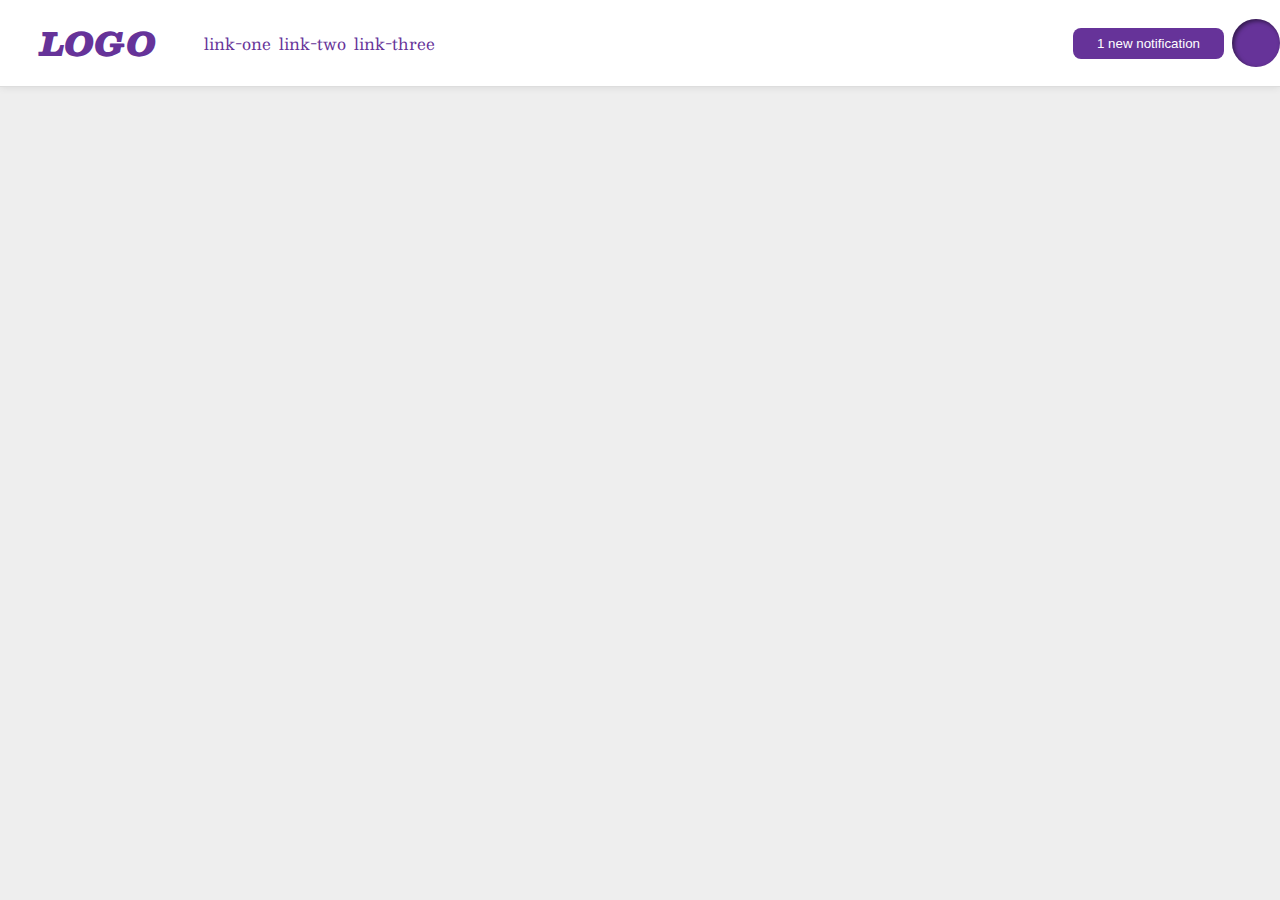
<file: foundations/flex/03-flex-header-2/index.html>
<!DOCTYPE html>
<html lang="en">
  <head>
    <meta charset="UTF-8">
    <meta http-equiv="X-UA-Compatible" content="IE=edge">
    <meta name="viewport" content="width=device-width, initial-scale=1.0">
    <title>Flex Header 2</title>
    <link rel="stylesheet" href="style.css">
  </head>
  <body>
    <div class="header">
      
      <ul class = "left">
      <div class="logo">
        LOGO
      </div>
      <ul class="links">
        <li><a href="https://google.com">link-one</a></li>
        <li><a href="https://google.com">link-two</a></li>
        <li><a href="https://google.com">link-three</a></li>
      </ul>
      </ul>
      <ul class="profile">
      <button class="notifications">
        1 new notification
      </button>
      <div class="profile-image"></div>
      </ul>
    </div>
  </body>
</html>
</file>
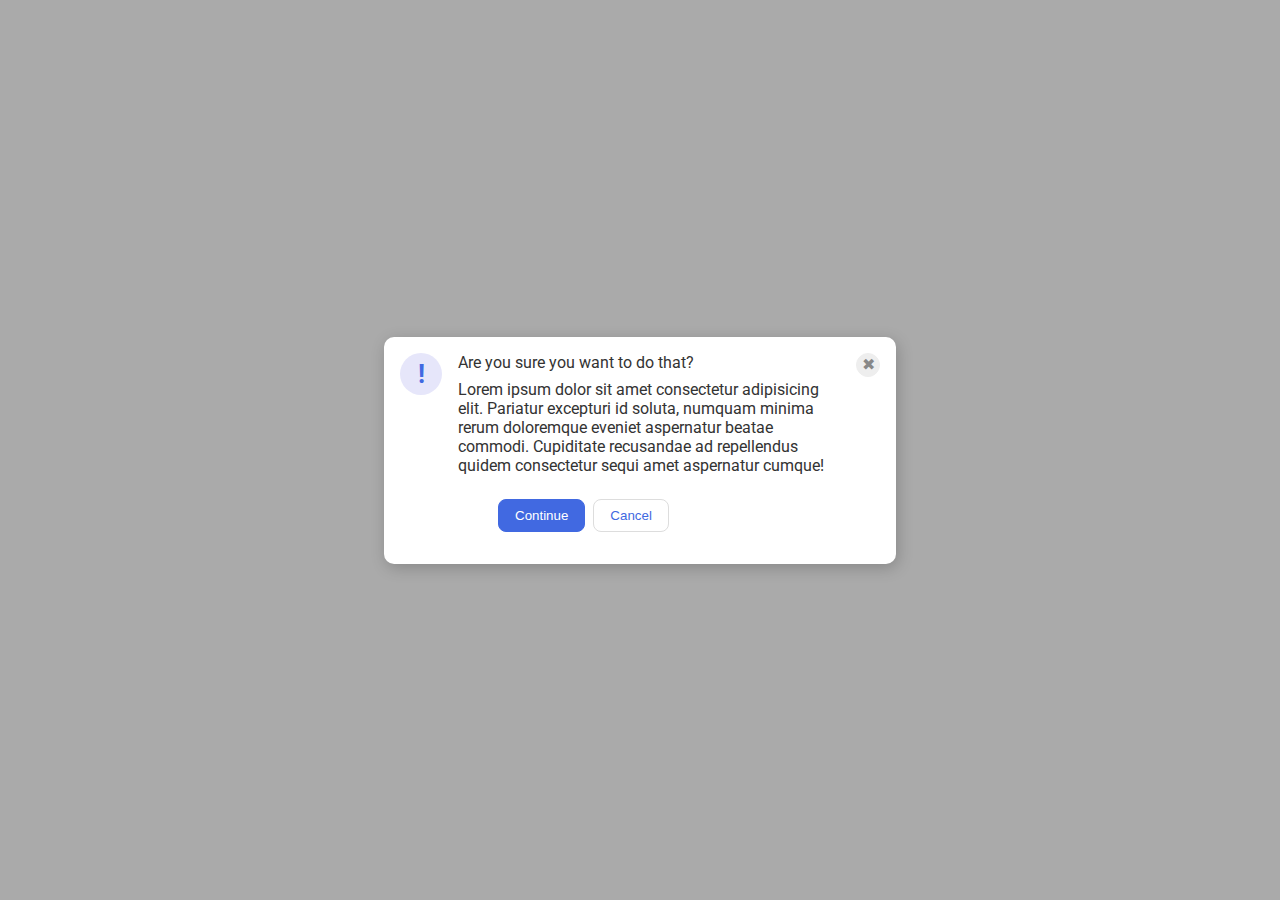
<file: foundations/flex/05-flex-modal/index.html>
<!DOCTYPE html>
<html lang="en">
  <head>
    <meta charset="UTF-8">
    <meta http-equiv="X-UA-Compatible" content="IE=edge">
    <meta name="viewport" content="width=device-width, initial-scale=1.0">
    <link rel="stylesheet" href="style.css">
    <title>Modal</title>
  </head>
  <body>
    <div class="modal">
      <div class="icon">!</div>
      <div class="mid">
      <div class="header">Are you sure you want to do that?</div>
      <div class="text">Lorem ipsum dolor sit amet consectetur adipisicing elit. Pariatur excepturi id soluta, numquam minima rerum doloremque eveniet aspernatur beatae commodi. Cupiditate recusandae ad repellendus quidem consectetur sequi amet aspernatur cumque!</div>
      <ul class="decision">
      <button class="continue">Continue</button>
      <button class="cancel">Cancel</button>
      </ul>
      </div>
      <button class="close-button">✖</button>
    </div>
  </body>
</html>
</file>
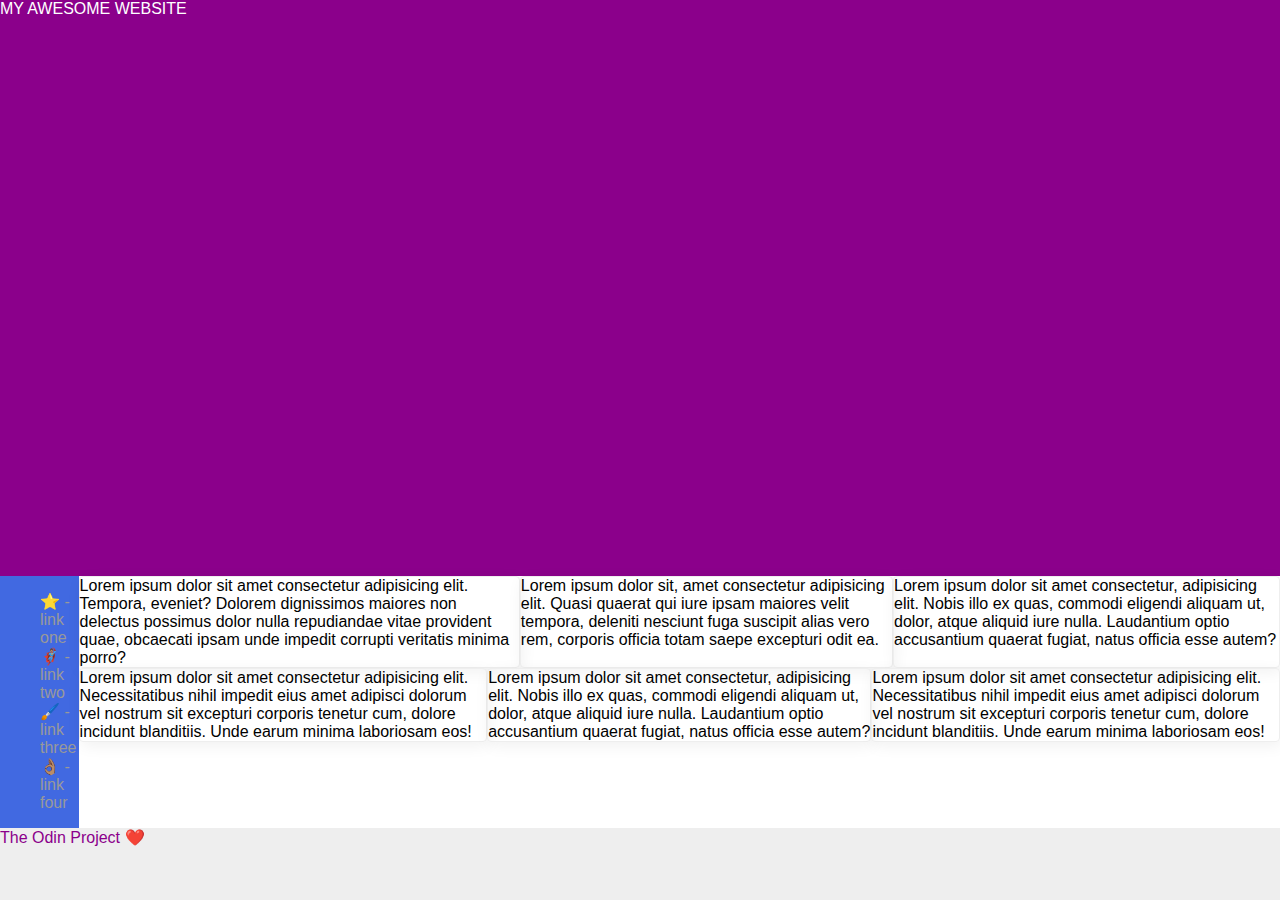
<file: foundations/flex/07-flex-layout-2/index.html>
<!DOCTYPE html>
<html lang="en">
  <head>
    <meta charset="UTF-8">
    <meta http-equiv="X-UA-Compatible" content="IE=edge">
    <meta name="viewport" content="width=device-width, initial-scale=1.0">
    <title>The Holy Grail</title>
    <link rel="stylesheet" href="style.css">
  </head>
  <body>
    <div class="header">
      MY AWESOME WEBSITE
    </div>
    
    <div class="middle">
    <div class="sidebar">
      <ul>
        <li><a href="#">⭐ - link one</a></li>
        <li><a href="#">🦸🏽‍♂️ - link two</a></li>
        <li><a href="#">🖌️ - link three</a></li>
        <li><a href="#">👌🏽 - link four</a></li>
      </ul>
    </div>

    <div class="cards">
      <div class="topcards">
    <div class="card">Lorem ipsum dolor sit amet consectetur adipisicing elit. Tempora, eveniet? Dolorem dignissimos maiores non delectus possimus dolor nulla repudiandae vitae provident quae, obcaecati ipsam unde impedit corrupti veritatis minima porro?</div>
    <div class="card">Lorem ipsum dolor sit, amet consectetur adipisicing elit. Quasi quaerat qui iure ipsam maiores velit tempora, deleniti nesciunt fuga suscipit alias vero rem, corporis officia totam saepe excepturi odit ea.</div>
    <div class="card">Lorem ipsum dolor sit amet consectetur, adipisicing elit. Nobis illo ex quas, commodi eligendi aliquam ut, dolor, atque aliquid iure nulla. Laudantium optio accusantium quaerat fugiat, natus officia esse autem?</div>
      </div>
      <div class="botcards">
    <div class="card">Lorem ipsum dolor sit amet consectetur adipisicing elit. Necessitatibus nihil impedit eius amet adipisci dolorum vel nostrum sit excepturi corporis tenetur cum, dolore incidunt blanditiis. Unde earum minima laboriosam eos!</div>
    <div class="card">Lorem ipsum dolor sit amet consectetur, adipisicing elit. Nobis illo ex quas, commodi eligendi aliquam ut, dolor, atque aliquid iure nulla. Laudantium optio accusantium quaerat fugiat, natus officia esse autem?</div>
    <div class="card">Lorem ipsum dolor sit amet consectetur adipisicing elit. Necessitatibus nihil impedit eius amet adipisci dolorum vel nostrum sit excepturi corporis tenetur cum, dolore incidunt blanditiis. Unde earum minima laboriosam eos!</div>
      </div>
    </div>
    
    </div>

    <div class="footer">
      The Odin Project ❤️
    </div>
  </body>
</html>
</file>
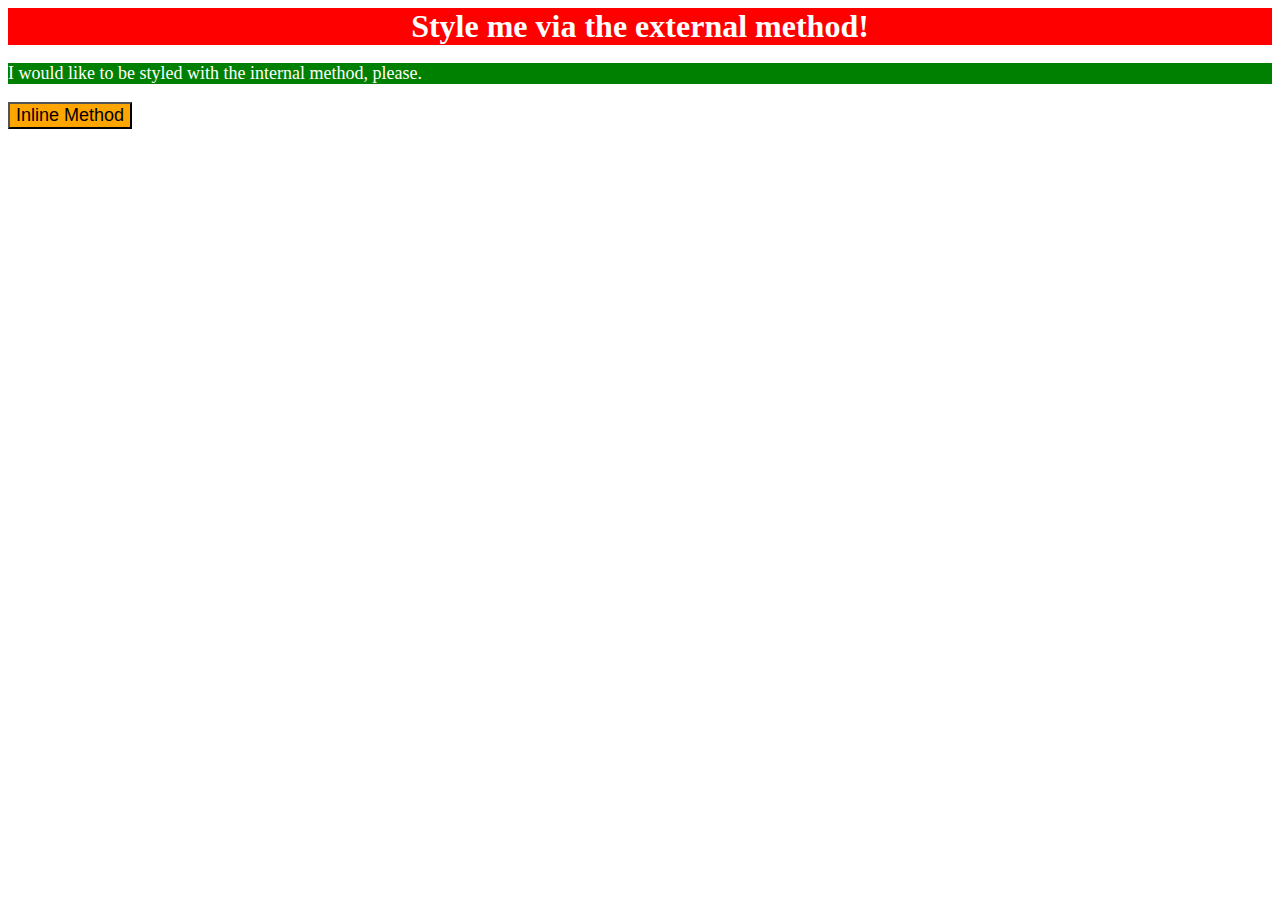
<file: foundations/intro-to-css/01-css-methods/index.html>
<!DOCTYPE html>
<html lang="en">
  <head>
    <meta charset="UTF-8">
    <meta http-equiv="X-UA-Compatible" content="IE=edge">
    <meta name="viewport" content="width=device-width, initial-scale=1.0">
    <title>Methods for Adding CSS</title>
    <link rel="stylesheet" href="style.css">
    <style>
     p {
         background-color: green;
         color: white;
         font-size: 18px;
     }

    </style>
  </head>
  <body>
    <div>Style me via the external method!</div>
    <p>I would like to be styled with the internal method, please.</p>
    <button style="background-color: orange; font-size: 18px;">Inline Method</button>
  </body>
</html>
</file>
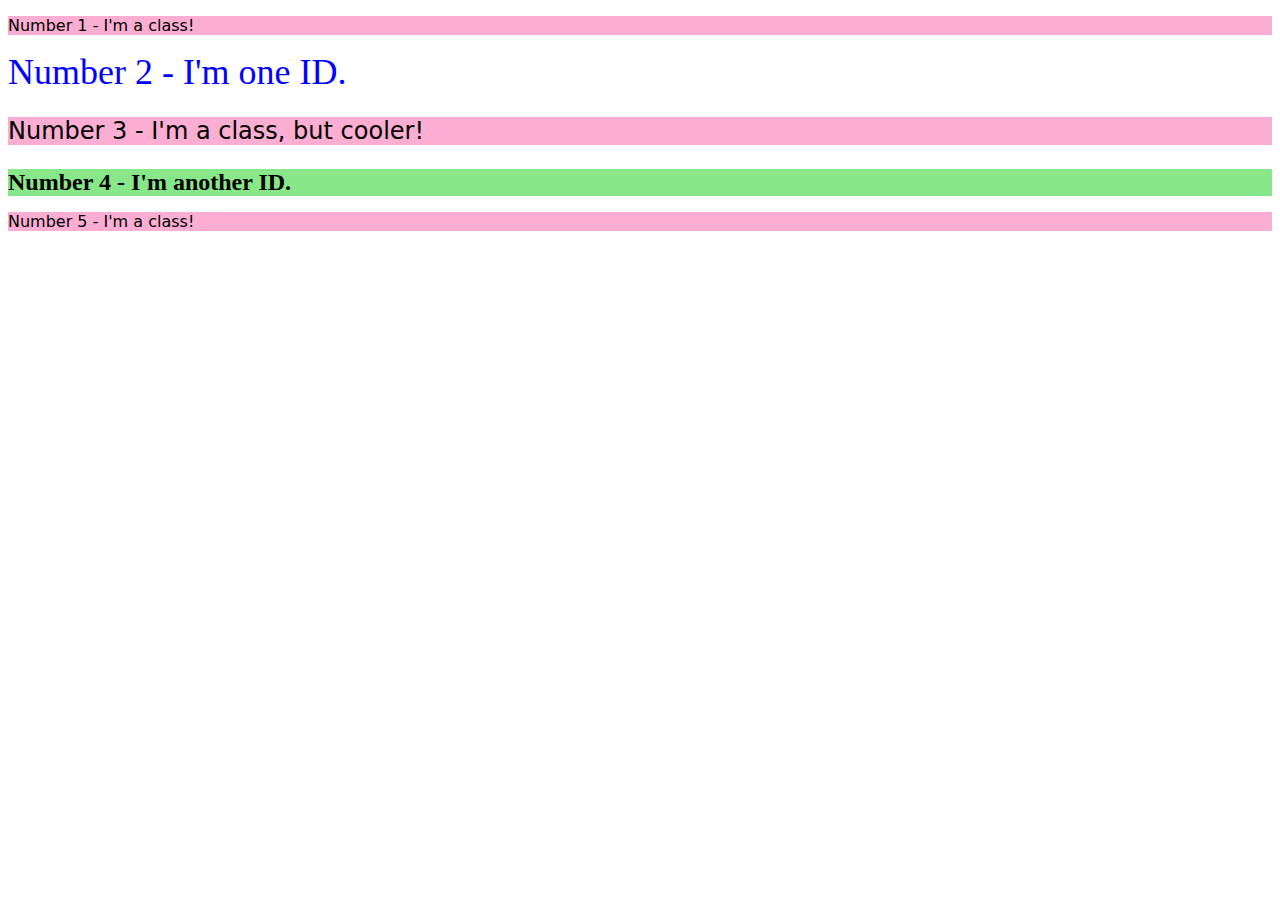
<file: foundations/intro-to-css/02-class-id-selectors/index.html>
<!DOCTYPE html>
<html lang="en">
  <head>
    <meta charset="UTF-8">
    <meta http-equiv="X-UA-Compatible" content="IE=edge">
    <meta name="viewport" content="width=device-width, initial-scale=1.0">
    <title>Class and ID Selectors</title>
    <link rel="stylesheet" href="style.css">
  </head>
  <body>
    <p class="odd">Number 1 - I'm a class!</p>
    <div class="even" id="two">Number 2 - I'm one ID.</div>
    <p class="odd" id="three">Number 3 - I'm a class, but cooler!</p>
    <div class="even" id="four">Number 4 - I'm another ID.</div>
    <p class="odd">Number 5 - I'm a class!</p>
  </body>
</html>
</file>
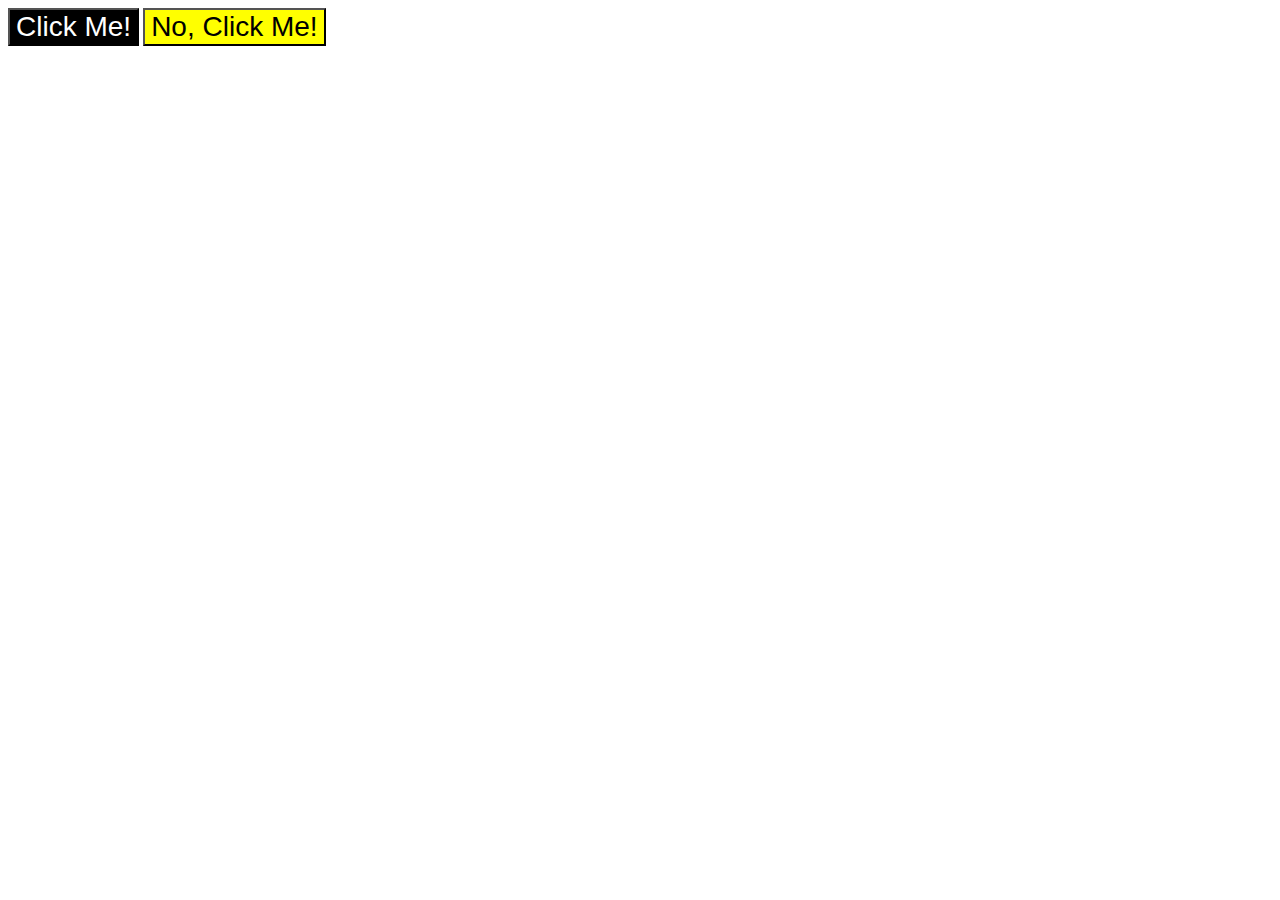
<file: foundations/intro-to-css/03-grouping-selectors/index.html>
<!DOCTYPE html>
<html lang="en">
  <head>
    <meta charset="UTF-8">
    <meta http-equiv="X-UA-Compatible" content="IE=edge">
    <meta name="viewport" content="width=device-width, initial-scale=1.0">
    <title>Grouping Selectors</title>
    <link rel="stylesheet" href="style.css">
  </head>
  <body>
    <button class="button one">Click Me!</button>
    <button class="button two">No, Click Me!</button>
  </body>
</html>
</file>
<file: foundations/flex/03-flex-header-2/style.css>
/* this is some magical font-importing.  
you'll learn about it later. */
@import url('https://fonts.googleapis.com/css2?family=Besley:ital,wght@0,400;1,900&display=swap');

body {
  margin: 0;
  background: #eee;
  font-family: Besley, serif;
}

.header {
  background: white;
  border-bottom: 1px solid #ddd;
  box-shadow: 0 0 8px rgba(0,0,0,.1);
  display: flex;
  gap: 8px;
  align-items: center;
  justify-content: space-between;
}

.profile-image {
  background: rebeccapurple;
  box-shadow: inset 2px 2px 4px rgba(0,0,0,.5);
  border-radius: 50%;
  width: 48px;
  height: 48px;
}

.logo {
  color: rebeccapurple;
  font-size: 32px;
  font-weight: 900;
  font-style: italic;
}

button {
  border: none;
  border-radius: 8px;
  background: rebeccapurple;
  color: white;
  padding: 8px 24px;
}

a {
  /* this removes the line under our links */
  text-decoration: none;
  color: rebeccapurple;
}

ul {
  list-style-type: none;
  display: flex;
  gap: 8px;
  justify-content: right;
  align-items: center;
}
</file>
<file: foundations/flex/05-flex-modal/style.css>
@import url('https://fonts.googleapis.com/css2?family=Roboto:wght@400;700&display=swap');

html, body {
  height: 100%;
}

body {
  font-family: Roboto, sans-serif;
  margin: 0;
  background: #aaa;
  color: #333;
  /* I'll give you this one for free lol */
  display: flex;
  align-items: center;
  justify-content: center;
}

.modal {
  background: white;
  width: 480px;
  border-radius: 10px;
  box-shadow: 2px 4px 16px rgba(0,0,0,.2);
  display: flex;
  gap: 16px;
  padding: 16px;
}

.mid {
  display: flex;
  gap: 8px;
  flex-direction: column;
  justify-content: space-between;
  align-items: left;

}

.decision {
  display: flex;
  gap: 8px;
  justify-content: left;
  margin-bottom: 16px;

}

.icon {
  color: royalblue;
  font-size: 26px;
  font-weight: 700;
  background: lavender;
  width: 42px;
  height: 42px;
  border-radius: 50%;
  display: flex;
  align-items: center;
  justify-content: center;
  flex-shrink: 0;
}

.close-button {
  background: #eee;
  border-radius: 50%;
  color: #888;
  font-weight: 400;
  font-size: 16px;
  height: 24px;
  width: 24px;
  display: flex;
  align-items: center;
  justify-content: center;
  border: 1px solid #eee;
  padding: 0;
  flex-shrink: 0;
}

button {
  cursor: pointer;
  padding: 8px 16px;
  border-radius: 8px;
}

button.continue {
  background: royalblue;
  border: 1px solid royalblue;
  color: white;
}

button.cancel {
  background: white;
  border: 1px solid #ddd;
  color: royalblue;
}
</file>
<file: foundations/flex/07-flex-layout-2/style.css>
body {
  font-family: -apple-system, BlinkMacSystemFont, 'Segoe UI', Roboto, Oxygen, Ubuntu, Cantarell, 'Open Sans', 'Helvetica Neue', sans-serif;
  margin: 0;
  min-height: 100vh;
  display: flex;
  flex-direction: column;
}

.header {
  height: 72px;
  background: darkmagenta;
  color: white;
  display: flex;
  align-items: left;
  flex: 1;
}

.middle {
  display: flex;
}

ul {
  list-style: none; 
}

a {
  text-decoration: none;
  color: #999;
}

.cards {
  display: flex;
  flex-direction: column;
}

.topcards, .botcards {
  display: flex;
}

.footer {
  height: 72px;
  background: #eee;
  color: darkmagenta;
}

.sidebar {
  width: 300px;
  background: royalblue;
  box-sizing: border-box;
}

.card {
  border: 1px solid #eee;
  box-shadow: 2px 4px 16px rgba(0,0,0,.06);
  border-radius: 4px;
}
</file>
<file: foundations/intro-to-css/01-css-methods/style.css>
div {

    background-color: red;
    color: white;
    font-size: 32px;
    text-align: center;
    font-weight: bold;
}
    .odd {
        background-color: #FBAED2;
        font-family: "Verdana", "DejaVU Sans", "sans-serif";
    }

    .2 {
        color: rgb(0, 0, 255);
        font-size: 36px;
    }

    .3 {
        font-size: 24px;
    }

    .4 {
        background-color: #88E788;
        font-size: 24px;
        font-weight: bold;
    }
</file>
<file: foundations/intro-to-css/02-class-id-selectors/style.css>
.odd {
    background-color: #FBAED2;
    font-family: "Verdana", "DejaVu Sans", sans-serif;
}

#two {
    color: rgb(0, 0, 255);
    font-size: 36px;
}

#three {
    font-size: 24px;
}

#four {
    background-color: #88E788;
    font-size: 24px;
    font-weight: bold;
}
</file>
<file: foundations/intro-to-css/03-grouping-selectors/style.css>
button {
    font-size: 28px;
    font-family: "Helvetica", "Times New Roman", sans-serif
}

button.one {
    background-color: black;
    color: white;
}

button.two {
    background-color: yellow;

}
</file>
